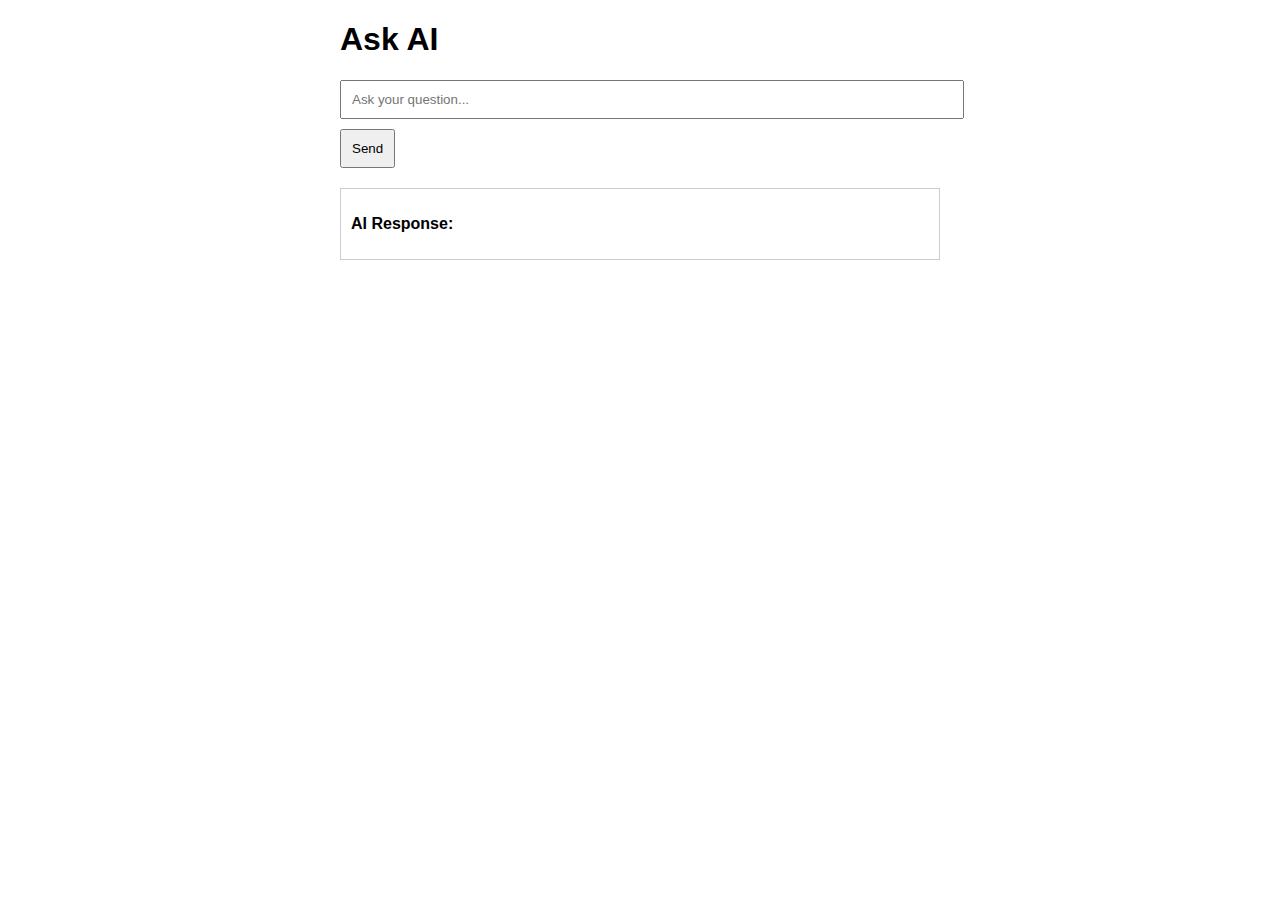
<file: ai_question_answering.html>
<!DOCTYPE html>
<html lang="en">
<head>
    <meta charset="UTF-8">
    <meta name="viewport" content="width=device-width, initial-scale=1.0">
    <title>AI Question Answering</title>
    <style>
        body {
            font-family: Arial, sans-serif;
            margin: 20px;
        }
        .chat-box {
            max-width: 600px;
            margin: auto;
        }
        .chat {
            margin: 10px 0;
        }
        .chat p {
            margin: 0;
        }
    </style>
</head>
<body>
    <div class="chat-box">
        <h1>Ask AI</h1>
        <input type="text" id="question" placeholder="Ask your question..." style="width: 100%; padding: 10px;">
        <button onclick="askQuestion()" style="margin-top: 10px; padding: 10px;">Send</button>
        <div id="response" style="margin-top: 20px; padding: 10px; border: 1px solid #ccc; min-height: 50px;">
            <p><strong>AI Response:</strong></p>
            <p id="answer"></p>
        </div>
    </div>

    <script>
        async function askQuestion() {
            const question = document.getElementById('question').value;
            if (!question) {
                alert('Please enter a question!');
                return;
            }

            const responseDiv = document.getElementById('answer');
            responseDiv.textContent = 'Thinking...';

            try {
                const response = await fetch('/ask', {
                    method: 'POST',
                    headers: { 'Content-Type': 'application/json' },
                    body: JSON.stringify({ question }),
                });
                const data = await response.json();
                responseDiv.textContent = data.answer;
            } catch (error) {
                responseDiv.textContent = 'Error: Unable to fetch answer.';
            }
        }
    </script>
</body>
</html>
</file>
